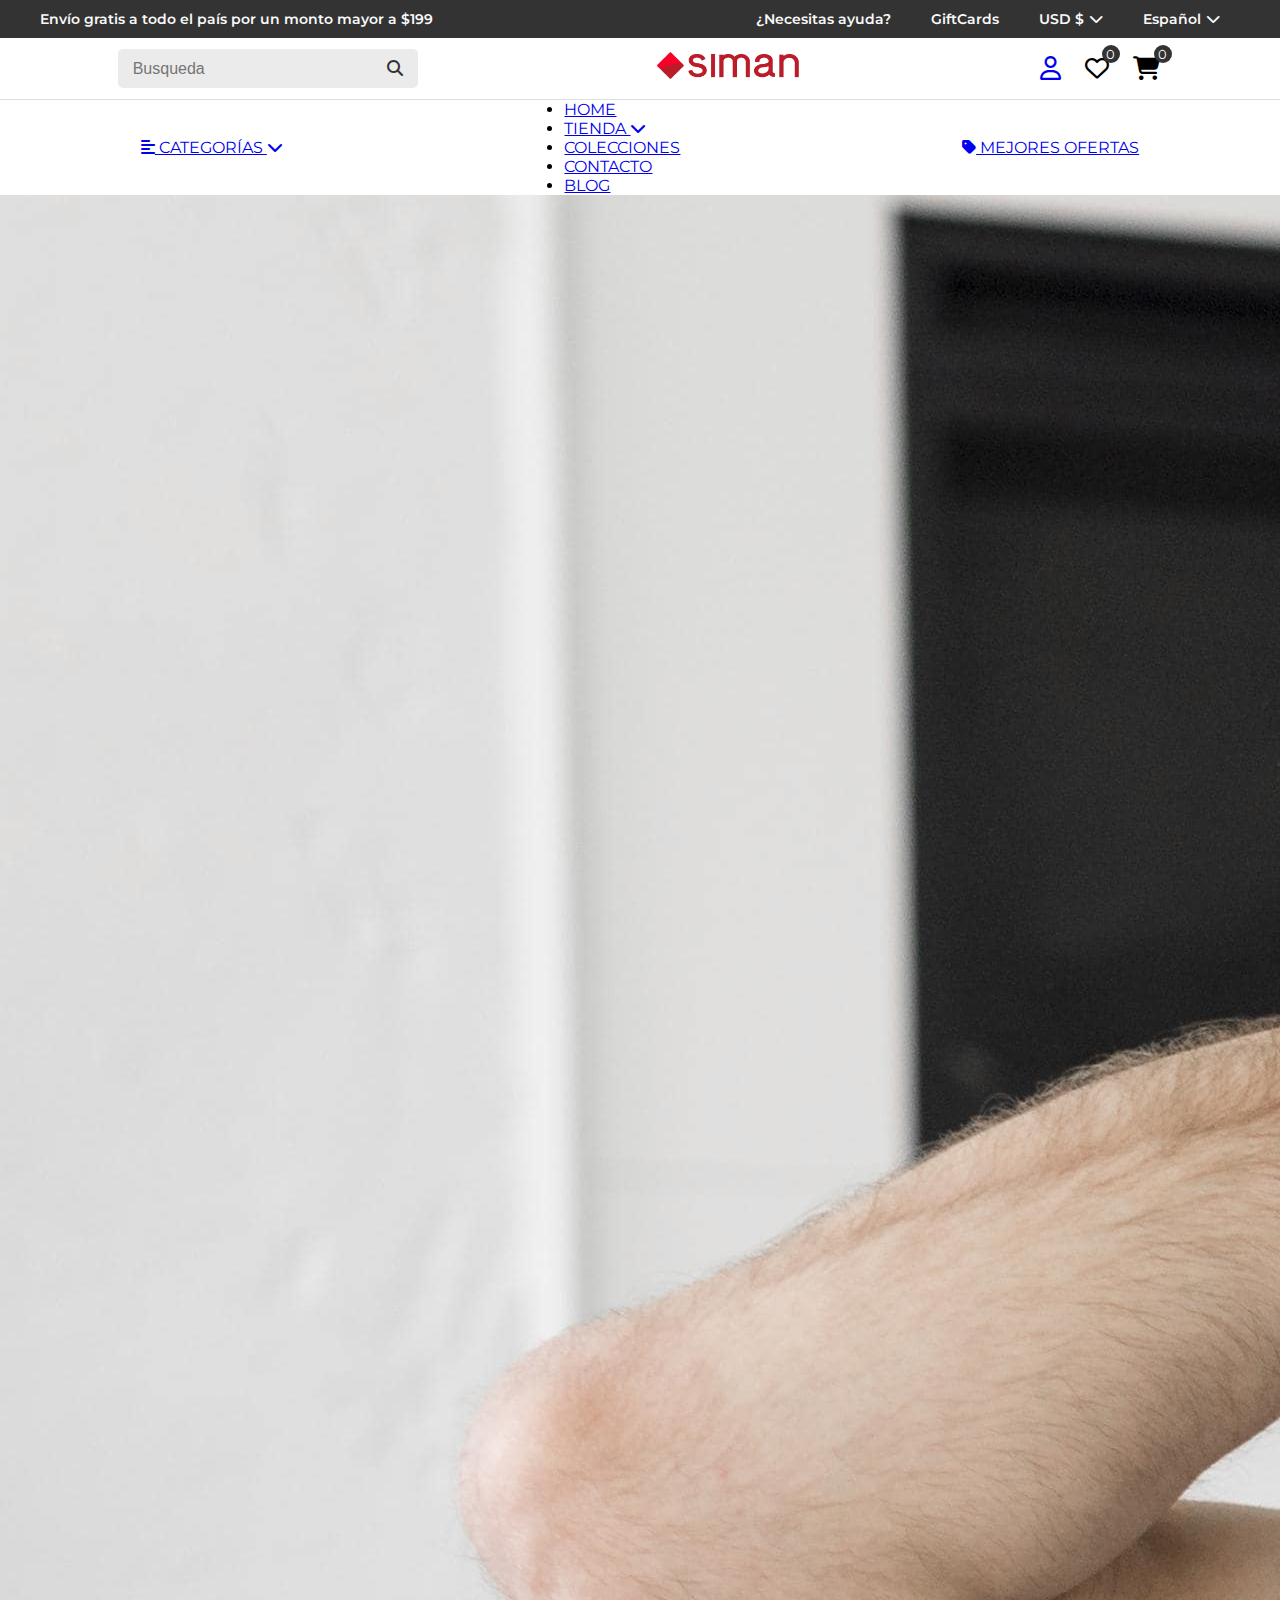
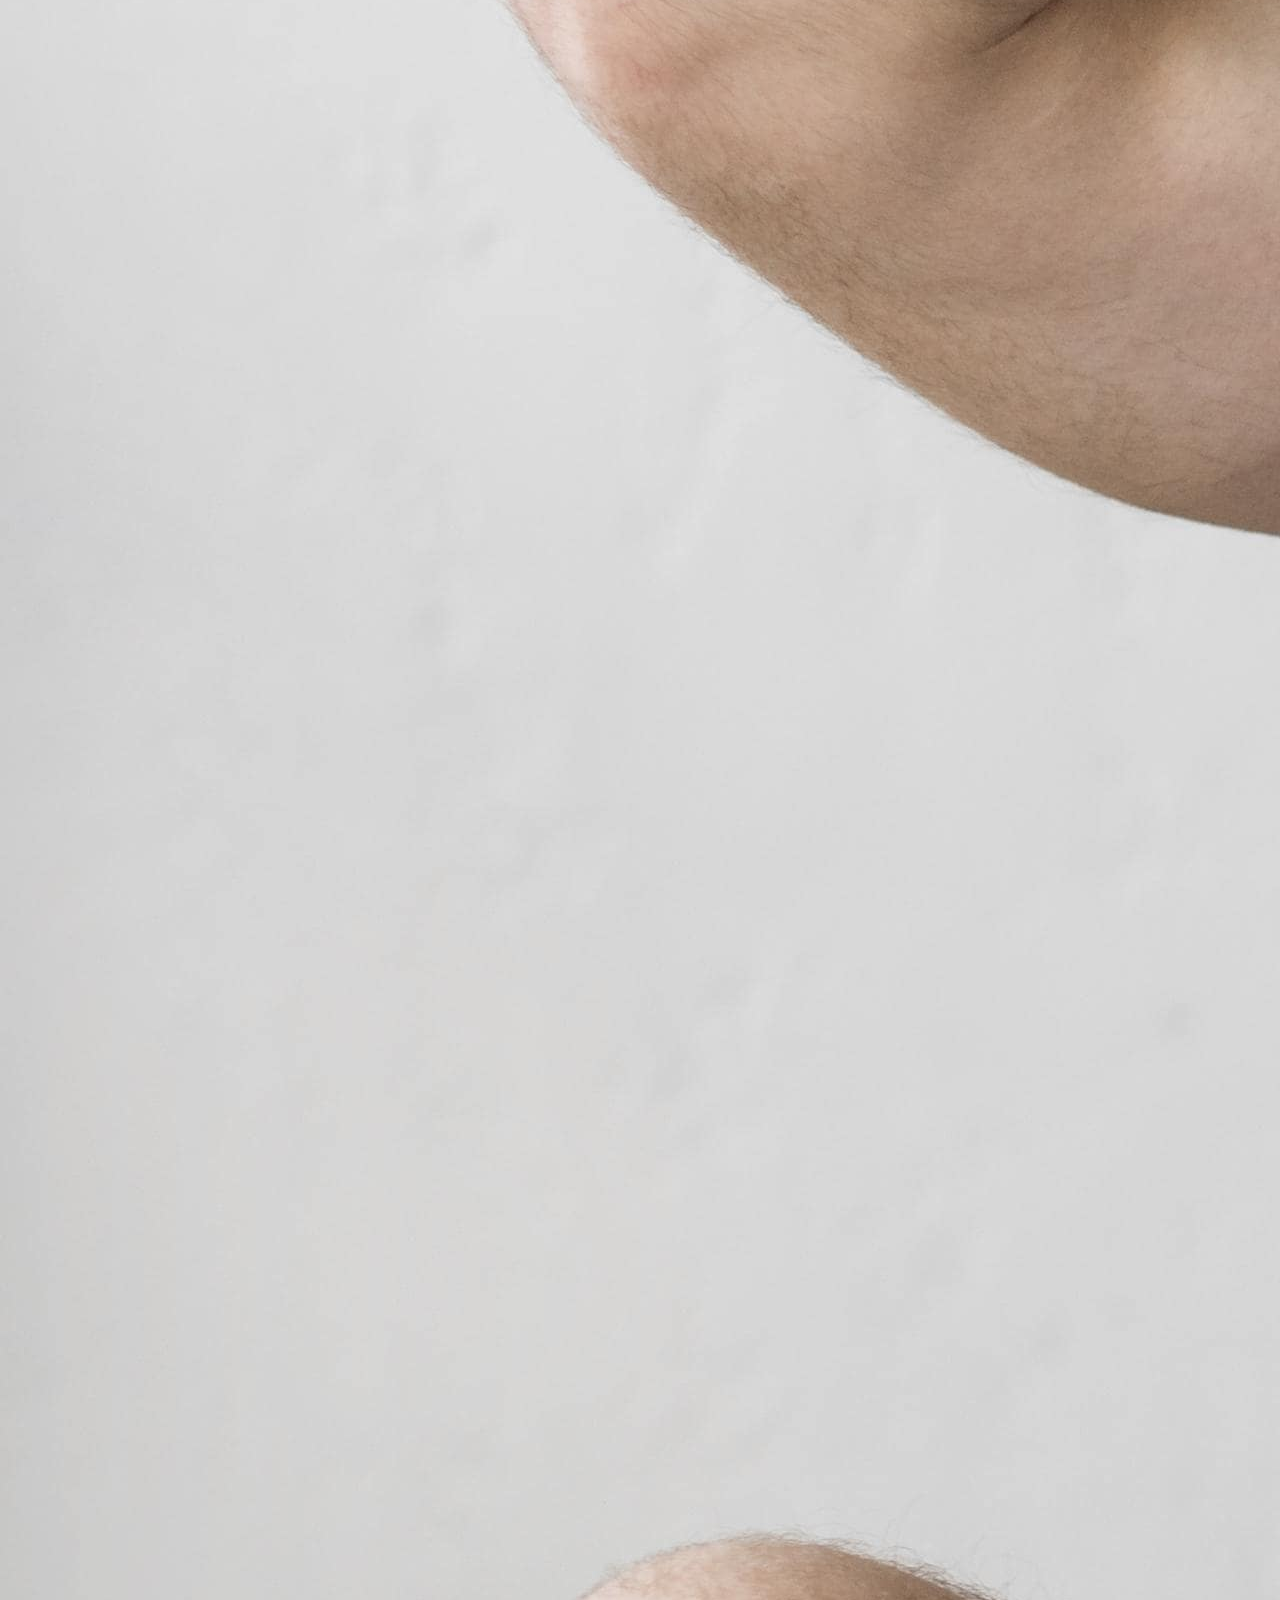
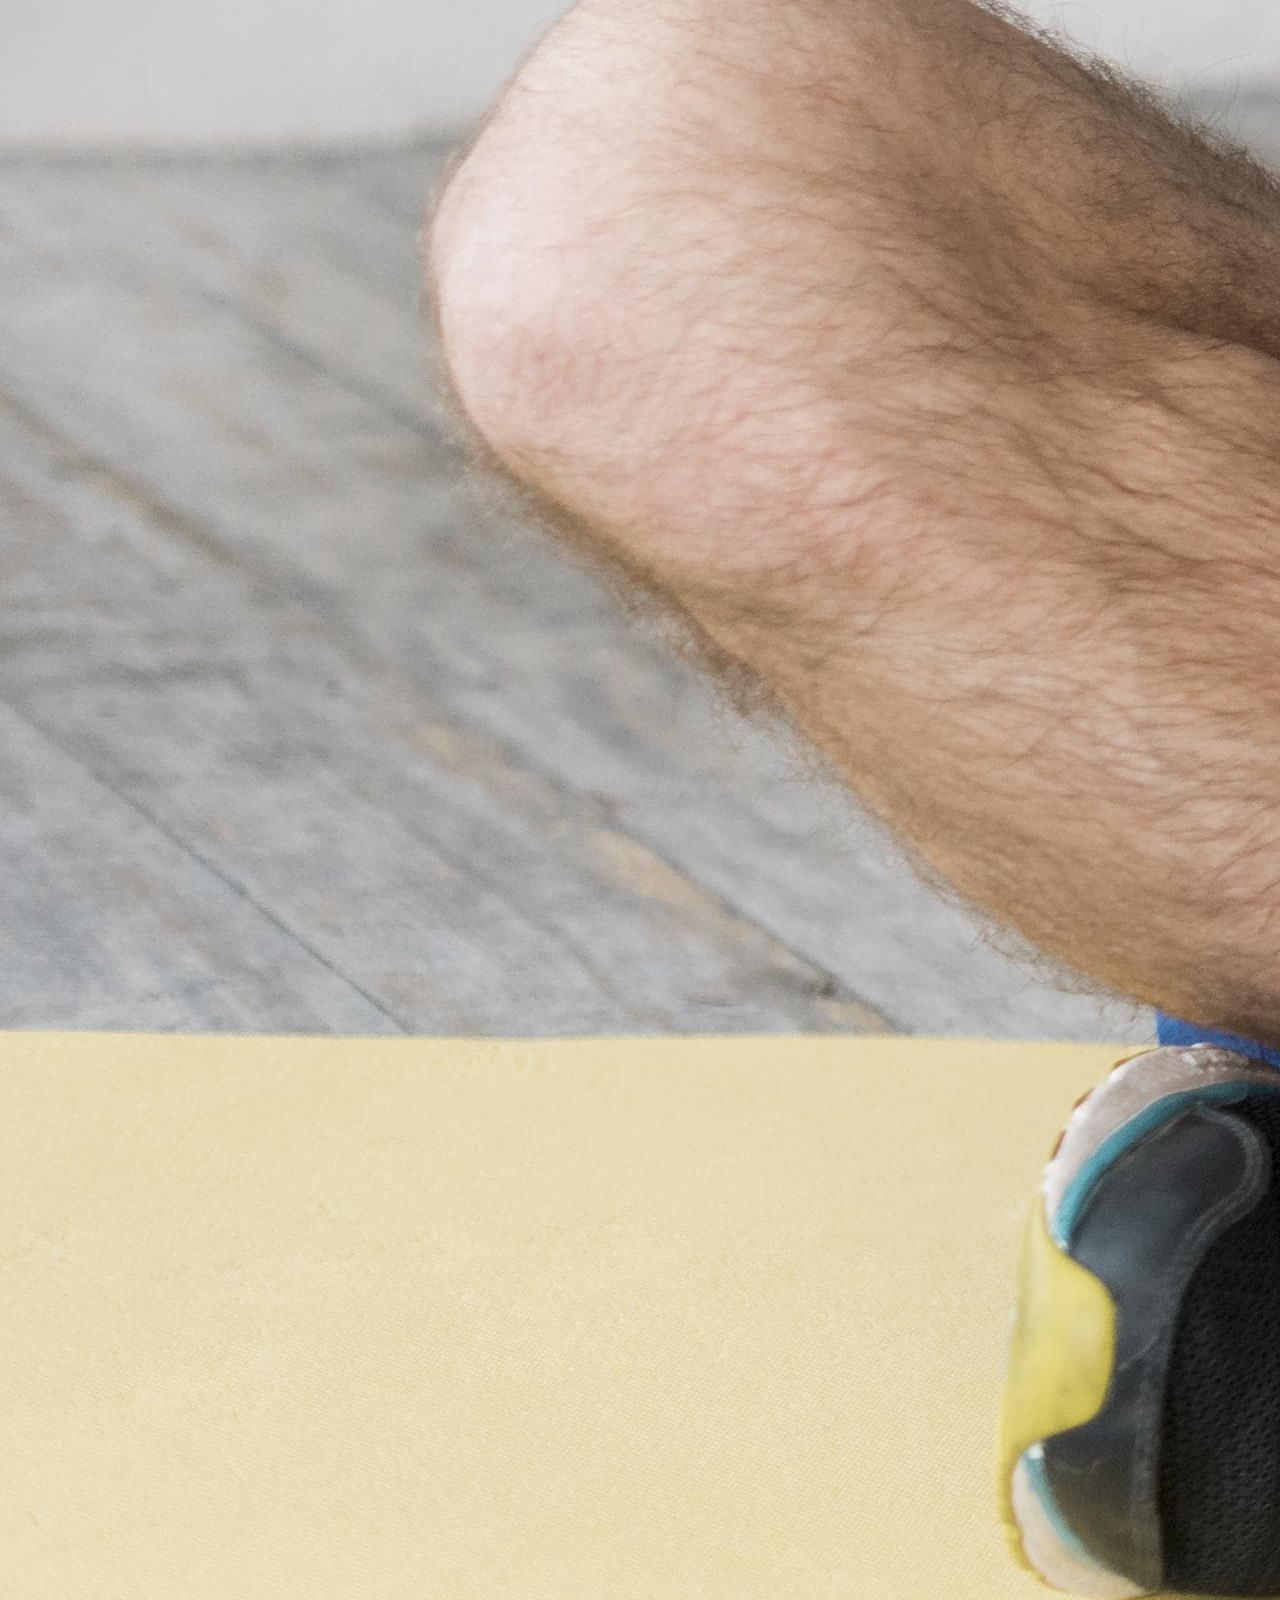
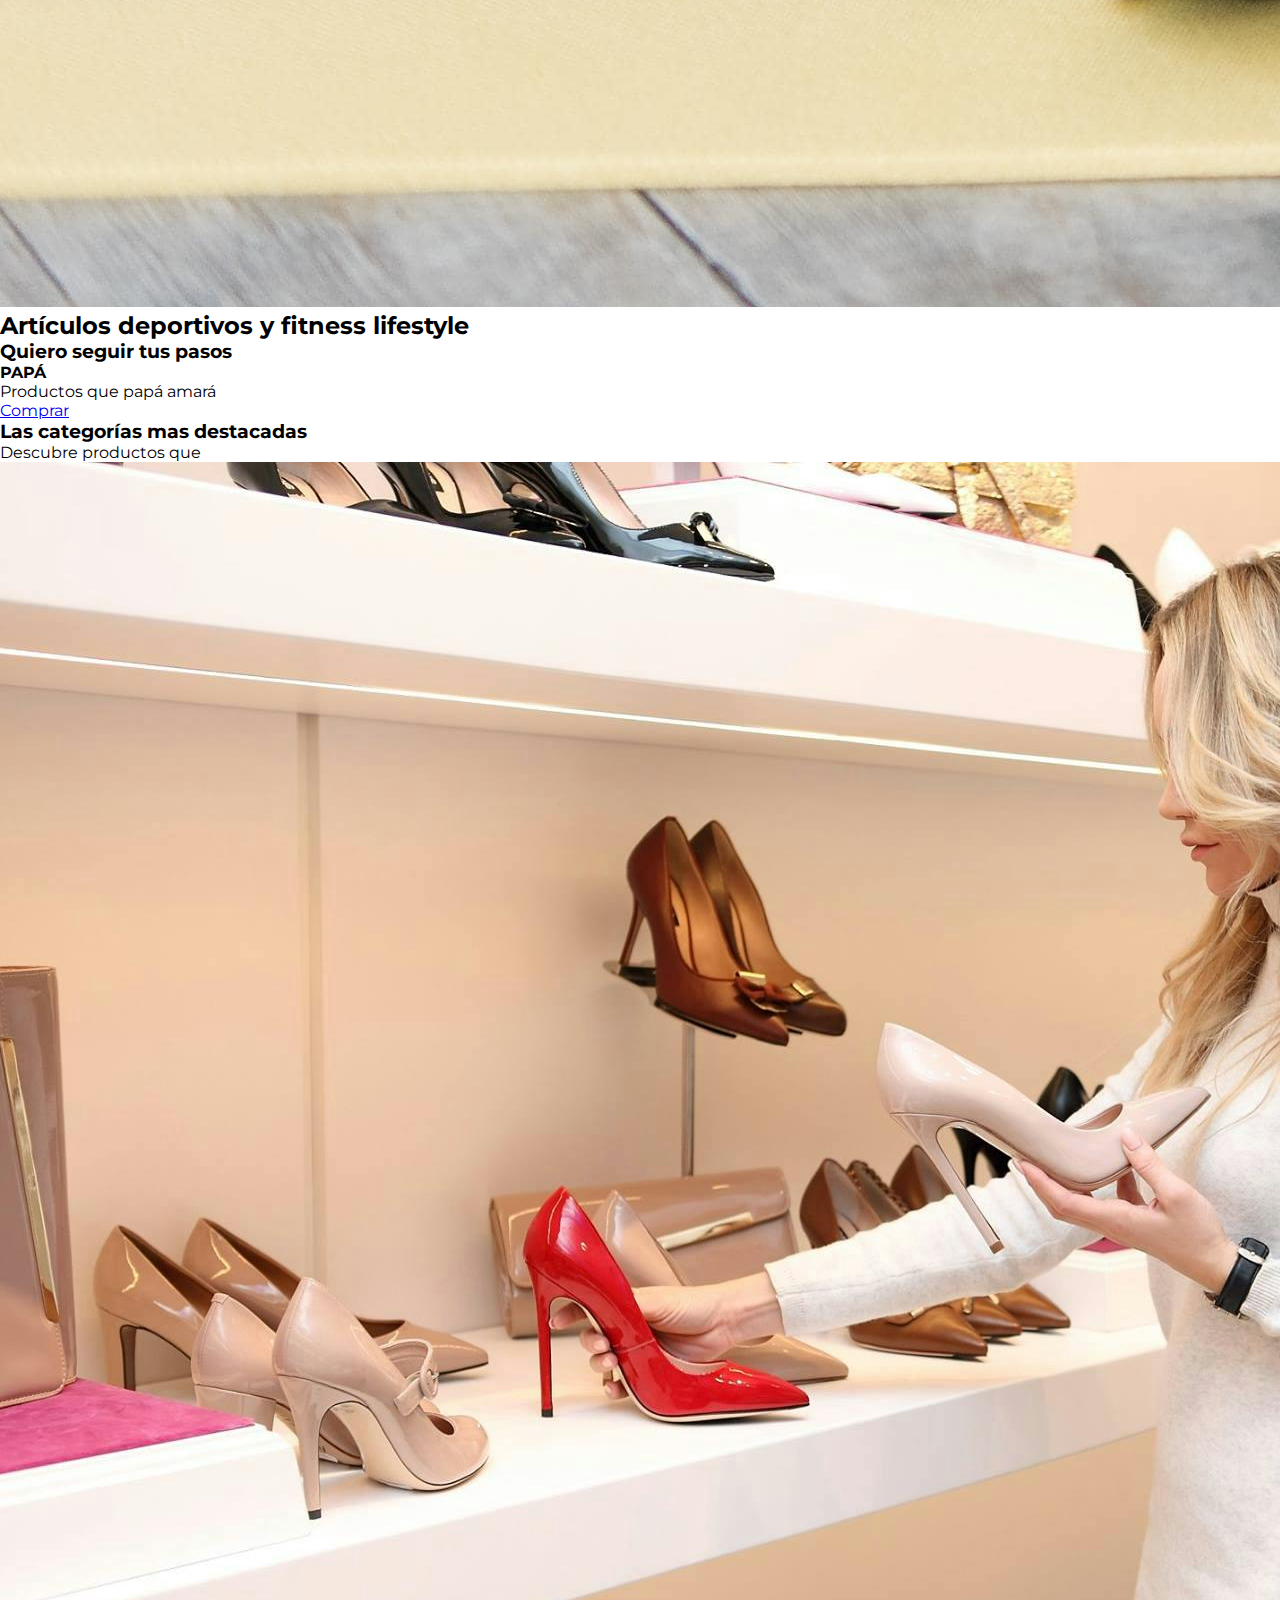
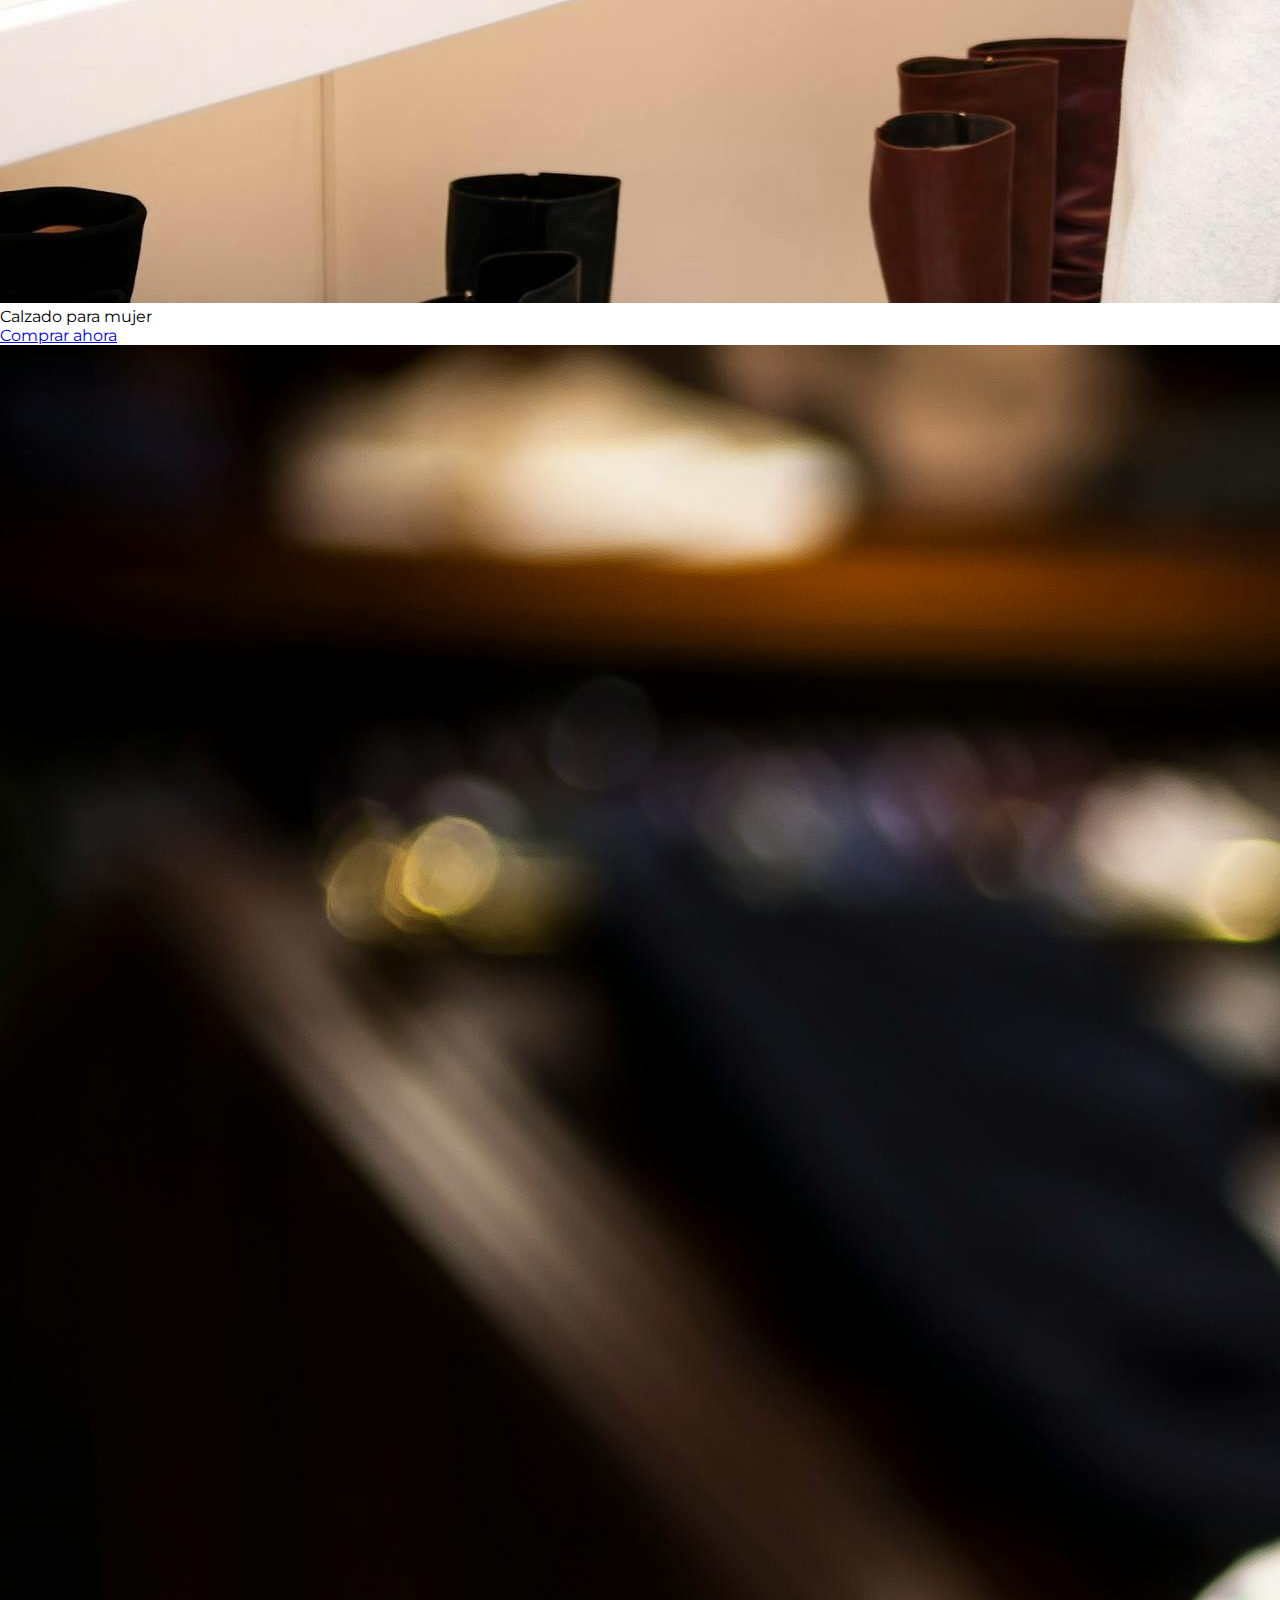
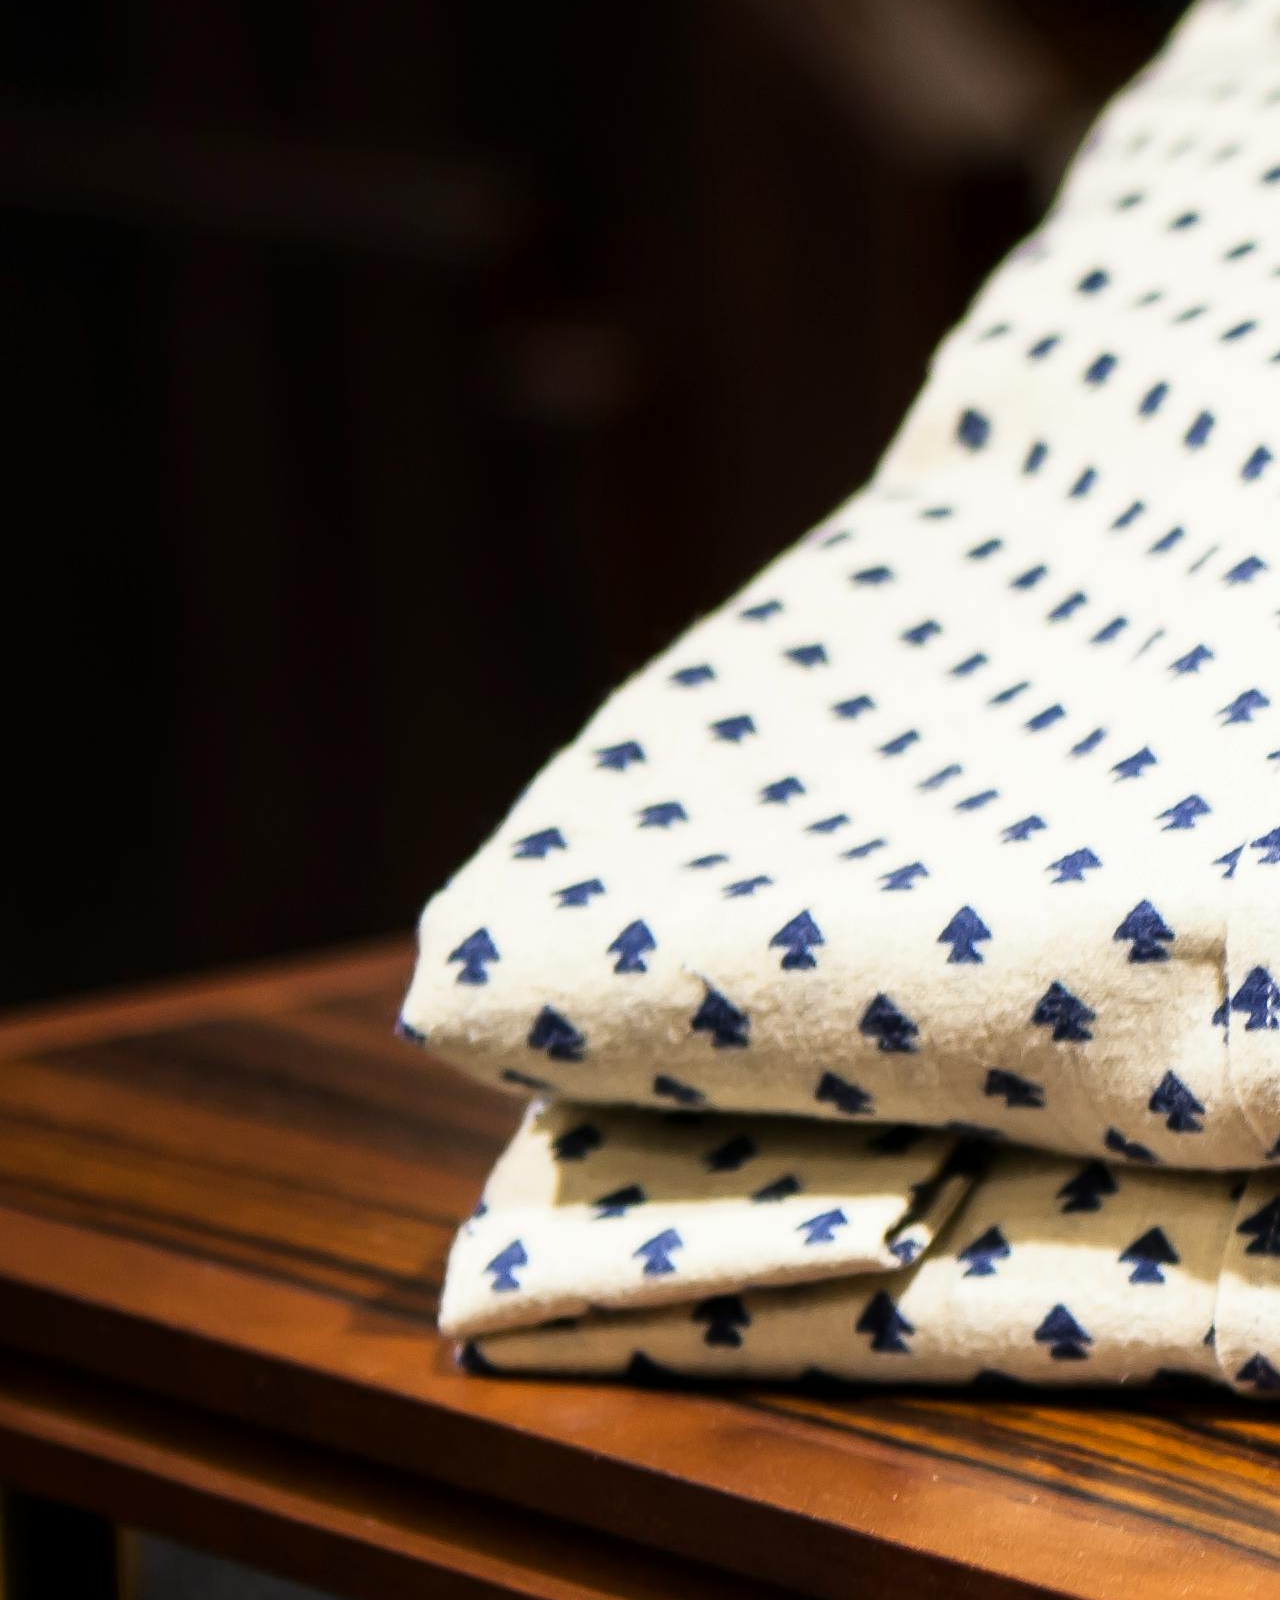
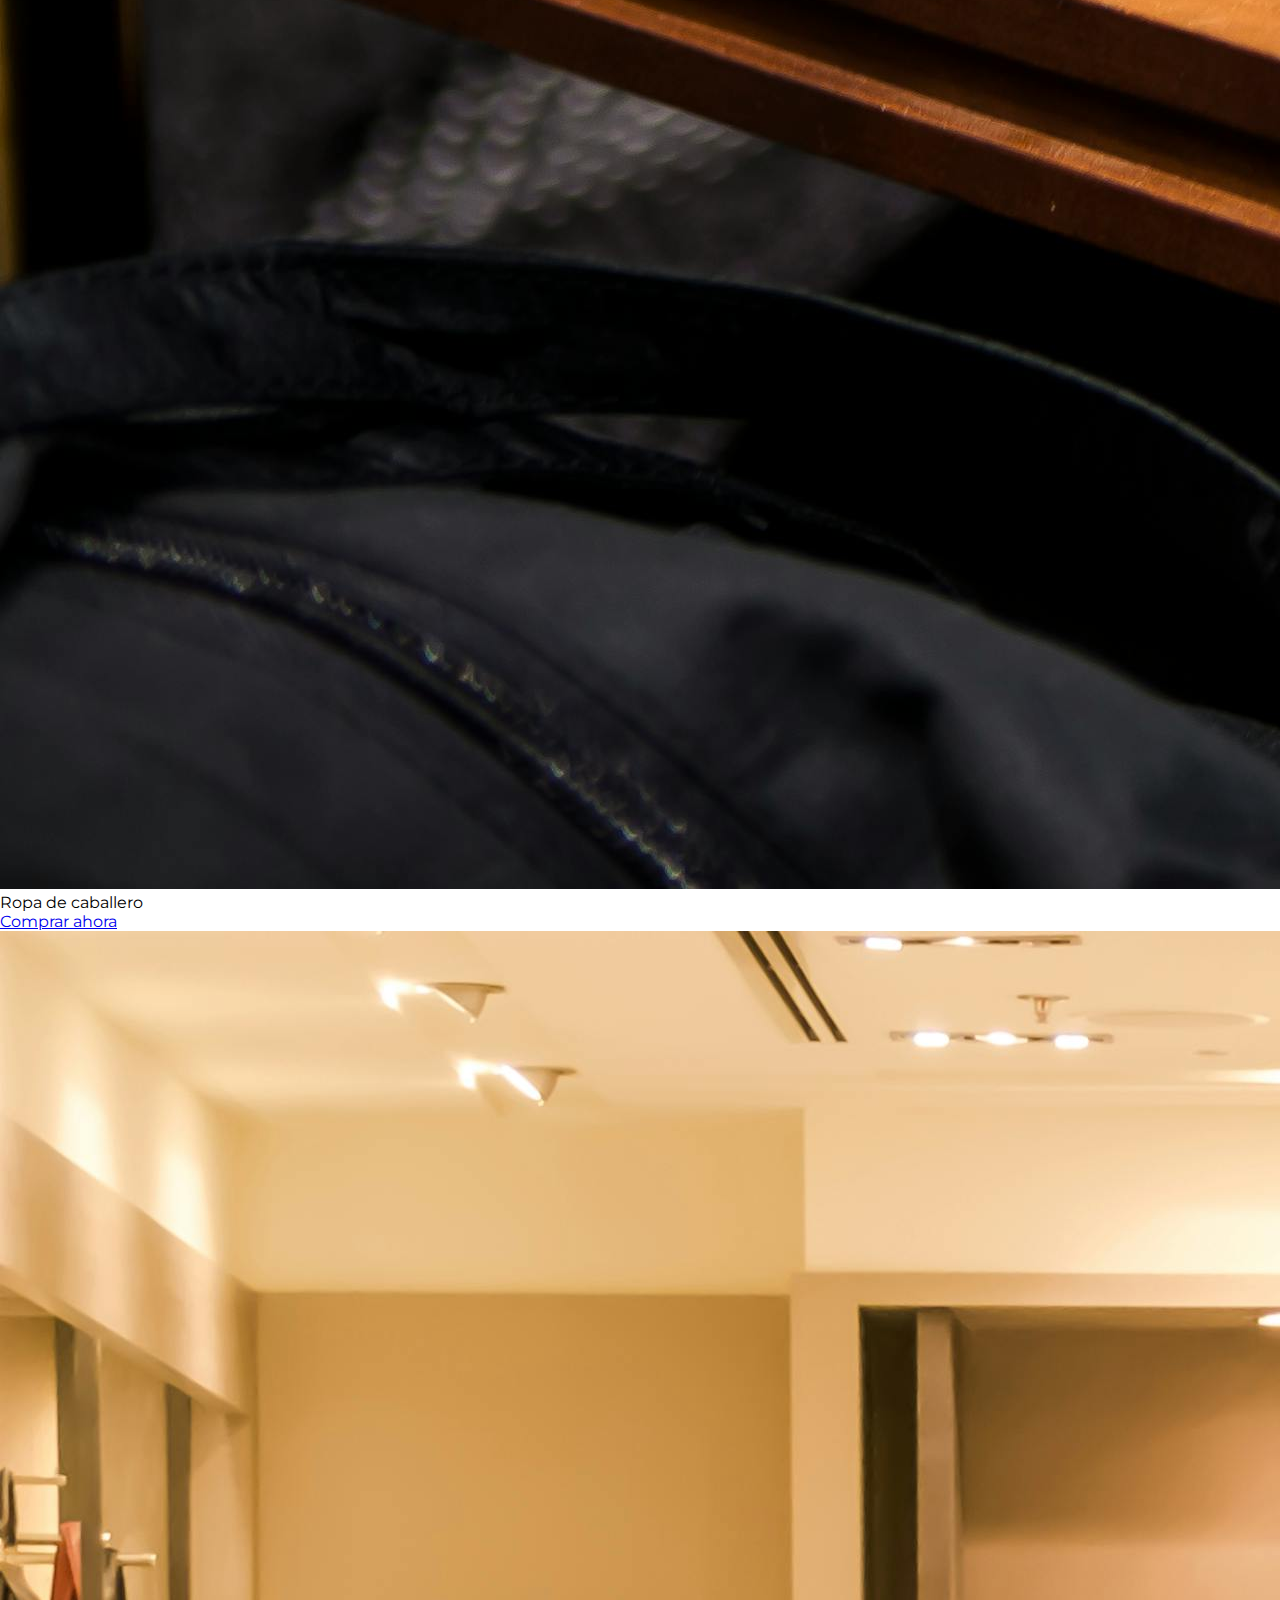
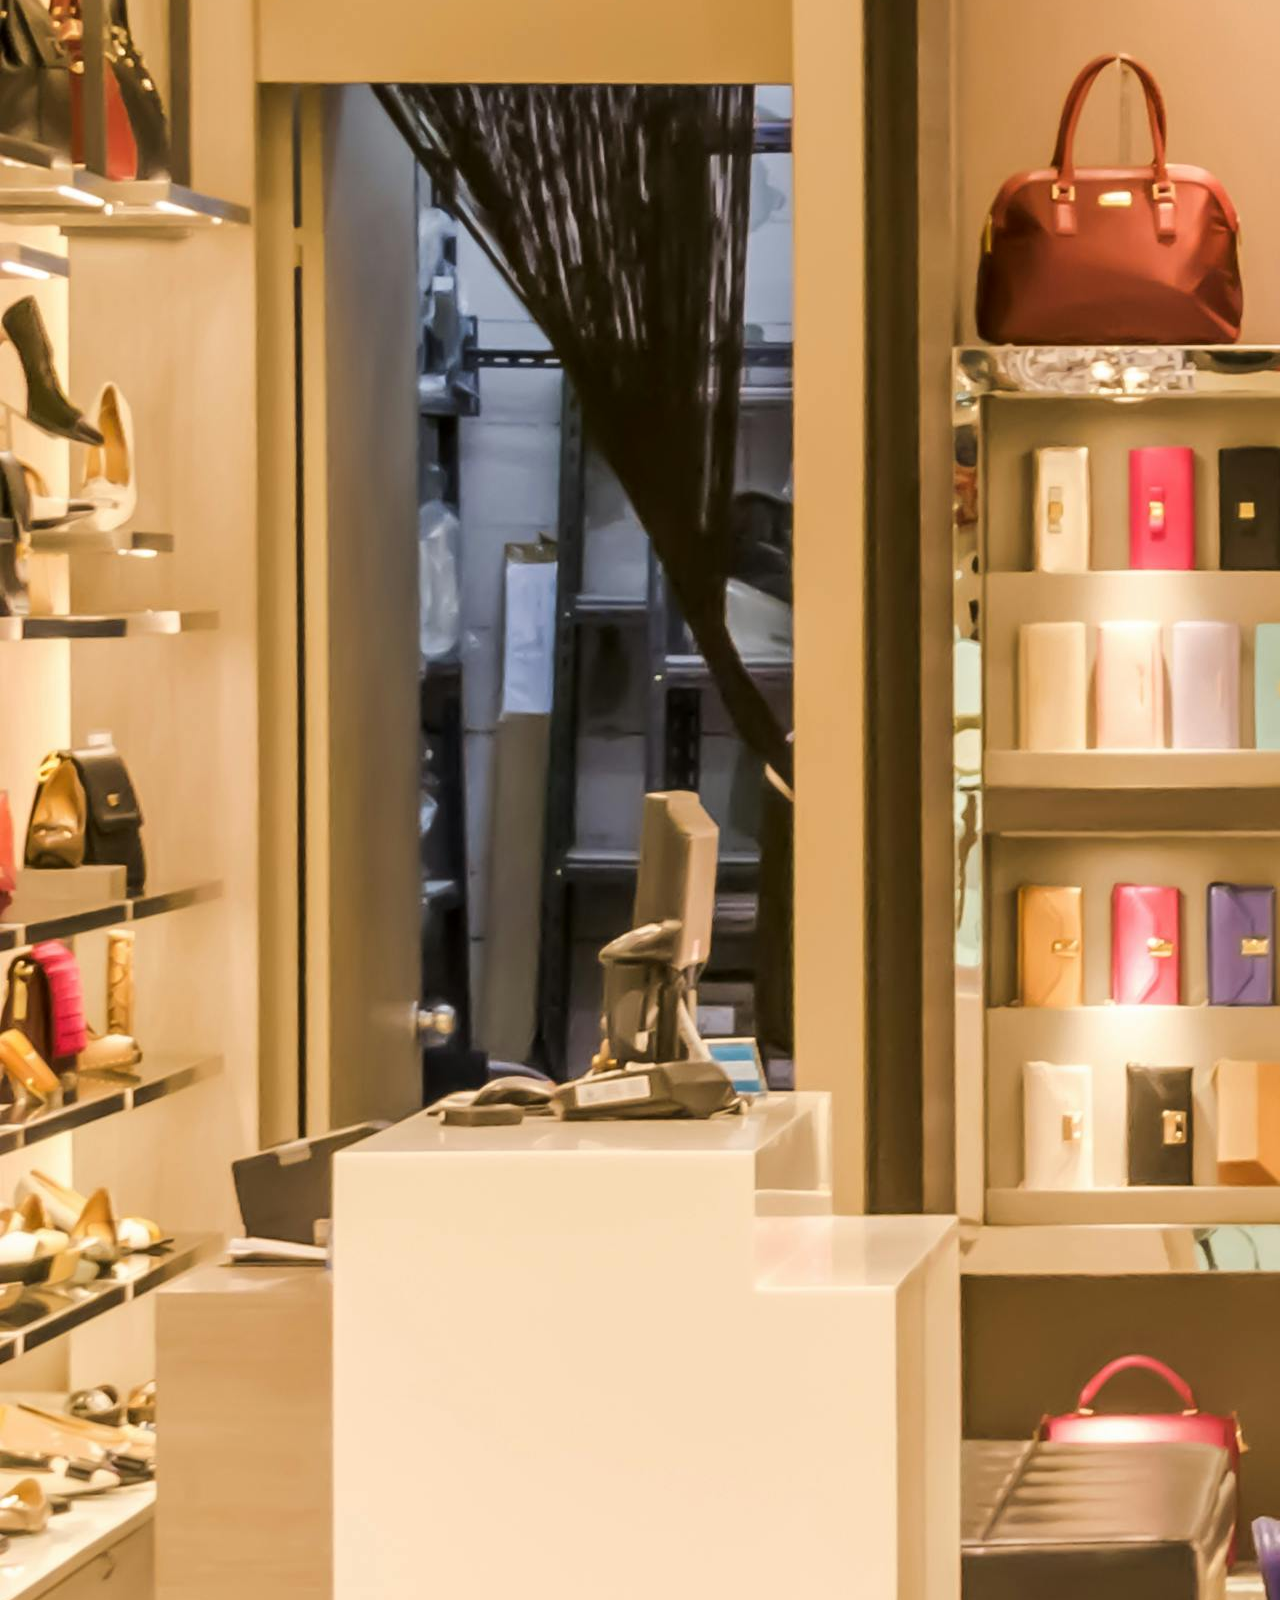
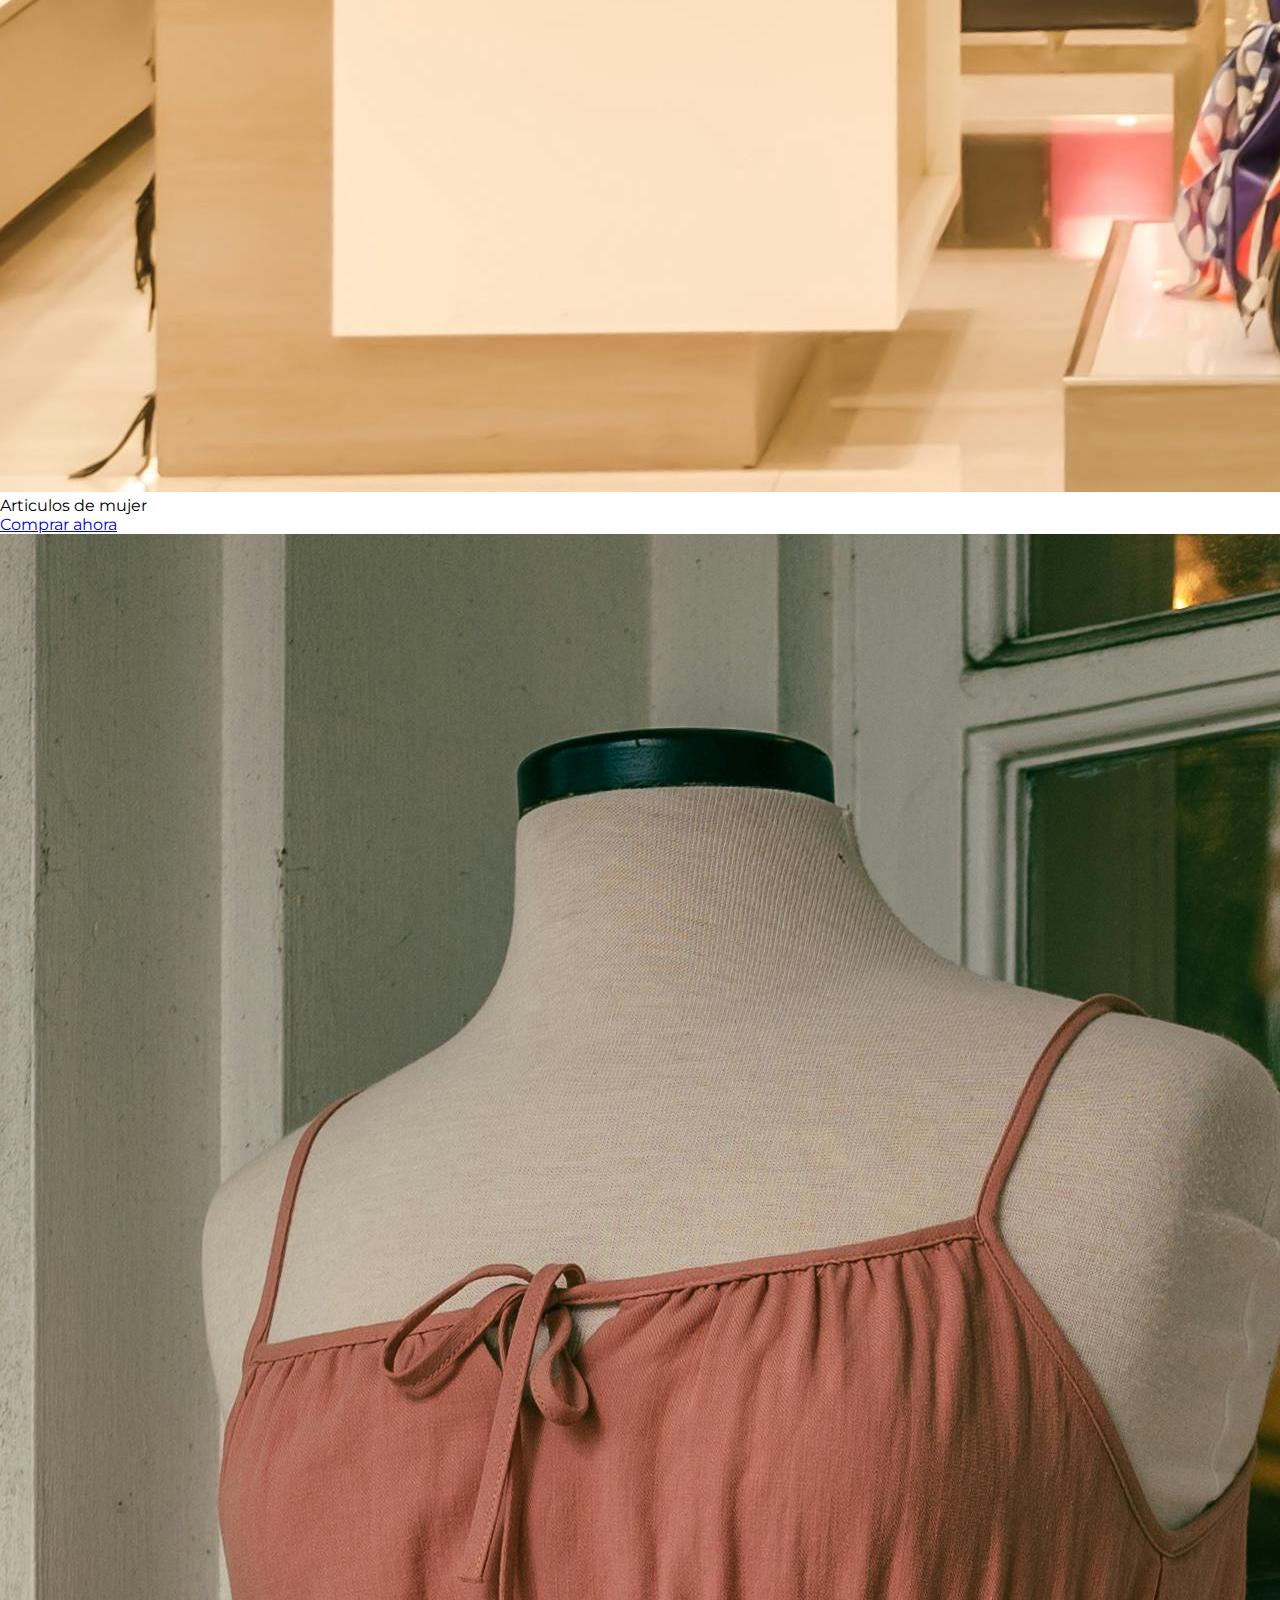
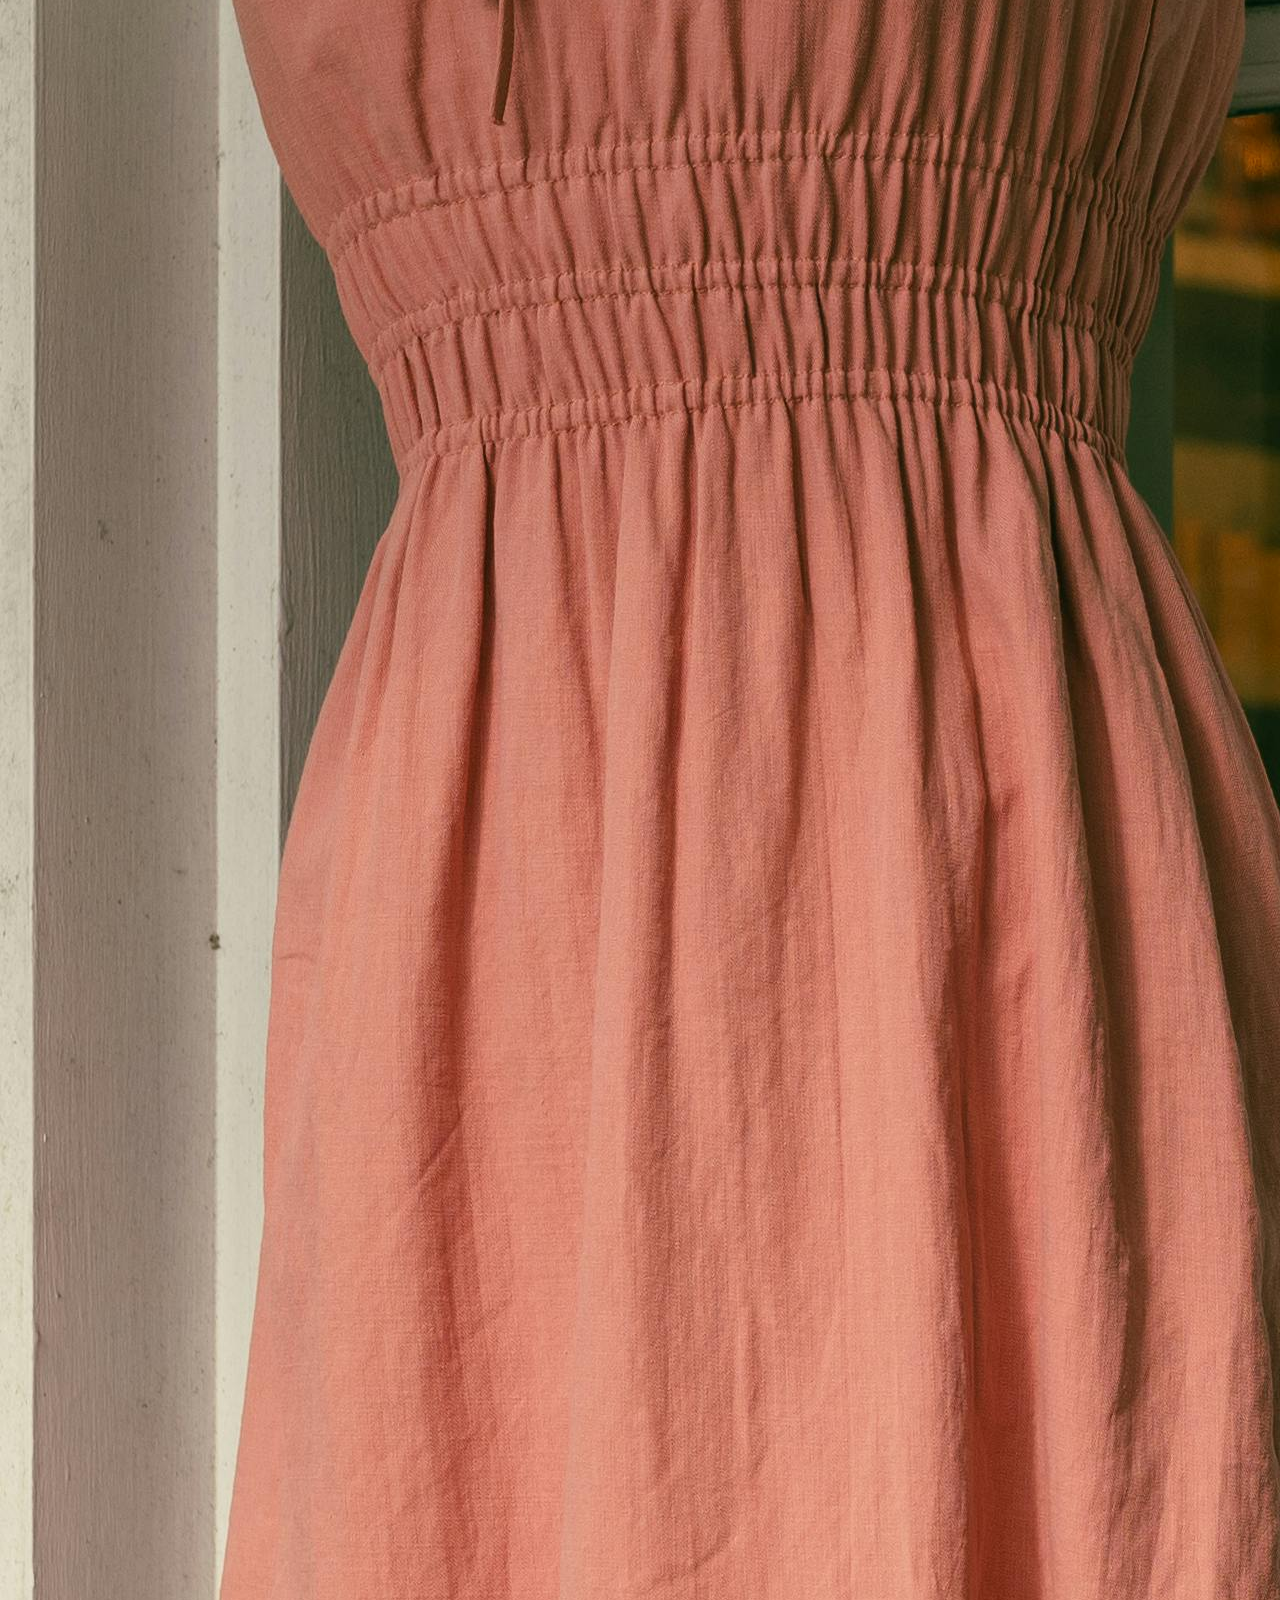
<file: index.html>
<!DOCTYPE html>
<html lang="es">
<head>
    <meta charset="UTF-8">
    <meta name="viewport" content="width=device-width, initial-scale=1.0">
    <!-- Archivo externo de css -->
    <link rel="stylesheet" href="./css/app.css">
    <!-- Iconografía -->
    <link rel="stylesheet" href="https://cdnjs.cloudflare.com/ajax/libs/font-awesome/6.7.2/css/all.min.css" integrity="sha512-Evv84Mr4kqVGRNSgIGL/F/aIDqQb7xQ2vcrdIwxfjThSH8CSR7PBEakCr51Ck+w+/U6swU2Im1vVX0SVk9ABhg==" crossorigin="anonymous" referrerpolicy="no-referrer" />
    <title>Landing page</title>
</head>
<style>
    .sale:nth-child(1){
        background: url('./assets/images/sales/sale1.jpg') no-repeat center center/cover;
    }

    .sale:nth-child(2){
        background: url('./assets/images/sales/sale2.jpg') no-repeat center center/cover;
    }

    .sale:nth-child(3){
        background: url('./assets/images/sales/sale3.jpg') no-repeat center center/cover;
    }
</style>
<body>
    <!-- Contenedor principal -->
    <div class="container">

        <!-- Encabezado de la pagina -->
        <header class="header">

            <!-- Banner principal -->
            <section class="info">
                <p>Envío gratis a todo el país por un monto mayor a $199</p>
                
                <!-- Opciones generales dentro del sitio -->
                <ul class="info-options">
                    <li>
                        <a href="#" class="info-options-item">¿Necesitas ayuda?</a>
                    </li>
                    <li>
                        <a href="#" class="info-options-item">GiftCards</a>
                    </li>
                    <li>
                        <a href="#" class="info-options-item">
                            USD $
                            <i class="fa-solid fa-chevron-down"></i>
                        </a>
                    </li>
                    <li>
                        <a href="#" class="info-options-item">
                            Español
                            <i class="fa-solid fa-chevron-down"></i>
                        </a>
                    </li>
                </ul>
            </section>

            <!-- Parte principal del emcabezado -->
            <section class="main-header">

                <!-- Seccion de busqueda -->
                <div class="search">
                    <div class="input">
                        <input type="text" placeholder="Busqueda">
                        <i class="fa-solid fa-magnifying-glass"></i>
                    </div>
                </div>

                <!-- Logo -->
                <figure>
                    <img src="./assets/images/logo-siman.png" alt="">
                </figure>

                <!-- Acciones y detalles de la cuenta -->
                <div class="account-details">

                    <!-- Account -->
                    <div class="account-details-item" title="Cuenta">
                        <a href="./views/login.html">
                            <i class="fa-regular fa-user"></i>
                        </a>
                    </div>

                    <!-- Favs -->
                    <div class="account-details-item" title="Favoritos">
                        <i class="fa-regular fa-heart"></i>
                        <span class="bubble">0</span>
                    </div>
                    
                    <!-- Shop kart -->
                    <div class="account-details-item" title="Carrito">
                        <i class="fa-solid fa-cart-shopping"></i>
                        <span class="bubble">0</span>
                    </div>

                </div>

            </section>

            <!-- Menu de navegacion -->
            <nav class="nav">

                <div>
                    <a href="#" class="nav-option">
                        <i class="fa-solid fa-align-left"></i>
                        CATEGORÍAS
                        <i class="fa-solid fa-chevron-down"></i>
                    </a>
                </div>
                
                <!-- Listado de opciones general de menu -->
                <ul>
                    <li>
                        <a href="#">HOME</a>
                    </li>
                    <li>
                        <a href="#">
                            TIENDA
                            <i class="fa-solid fa-chevron-down"></i>
                        </a>
                    </li>
                    <li>
                        <a href="#">COLECCIONES</a>
                    </li>
                    <li>
                        <a href="#">CONTACTO</a>
                    </li>
                    <li>
                        <a href="#">BLOG</a>
                    </li>
                </ul>
                
                <div>
                    <a href="#" class="nav-option">
                        <i class="fa-solid fa-tag"></i>
                        MEJORES OFERTAS
                    </a>
                </div>

            </nav>

        </header>

        <!-- Hero -->
        <section class="hero">

            <!-- Fondo -->
            <figure>
                <img src="./assets/images/main/father-sport.jpg" alt="hero_image" loading="lazy">
            </figure>

            <!-- Detalle -->
            <div class="details">
                <h2>Artículos deportivos y fitness lifestyle</h2>
                
                <section>
                    <h3>Quiero seguir tus pasos</h3>
                    <h4>PAPÁ</h4>
                </section>

                <p>Productos que papá amará</p>
                
                <a href="./views/products.html">Comprar</a>
            </div>

        </section>

        <!-- Categories -->
        <section class="categories">

            <!-- Descripción del área de las categorias -->
            <div class="categories-description">
                <h3>Las categorías mas destacadas</h3>
                <p>Descubre productos que </p>
            </div>

            <!-- Listado de categorías -->
            <div class="categories-options">

                <!-- Categoría -->
                <div class="category">
                    <figure>
                        <a href="#">
                            <img src="./assets/images/categories/category1.jpg" alt="Category_1" loading="lazy">
                        </a>
                    </figure>

                    <div class="category-detail">
                        <p>Calzado para mujer</p>
                        <a href="#">Comprar ahora</a>
                    </div>
                </div>

                <!-- Categoría -->
                <div class="category">
                    <figure>
                        <a href="#">
                            <img src="./assets/images/categories/category2.jpg" alt="Category_2" loading="lazy">
                        </a>
                    </figure>

                    <div class="category-detail">
                        <p>Ropa de caballero</p>
                        <a href="#">Comprar ahora</a>
                    </div>
                </div>

                <!-- Categoría -->
                <div class="category">
                    <figure>
                        <a href="#">
                            <img src="./assets/images/categories/category3.jpg" alt="Category_3" loading="lazy">
                        </a>
                    </figure>

                    <div class="category-detail">
                        <p>Articulos de mujer</p>
                        <a href="#">Comprar ahora</a>
                    </div>
                </div>

                <!-- Categoría -->
                <div class="category">
                    <figure>
                        <a href="#">
                            <img src="./assets/images/categories/category5.jpg" alt="Category_4" loading="lazy">
                        </a>
                    </figure>

                    <div class="category-detail">
                        <p>Nuevas colecciones</p>
                        <a href="#">Comprar ahora</a>
                    </div>
                </div>
            </div>

            <!-- Linea de medio -->
            <hr>
        </section>

        <!-- Sales -->
        <section class="sales">
            
            <!-- sale -->
            <div class="sale">

                <!-- Descripcion de la oferta -->
                <div class="sale-detail">
                    <p>COLECCIONES 2025</p>
                    <h3>Texto de ejemplo en el que se muestra el detalle</h3>
                    <a href="#">
                        Comprar ahora
                    </a>
                </div>
                <span></span>
            </div>
            
            <!-- sale -->
            <div class="sale">

                <!-- Descripcion de la oferta -->
                <div class="sale-detail">
                    <p>ÚLTIMO EN TECNOLOGÍA</p>
                    <h3>Este es otro texto de ejemplo para ver el detalle</h3>
                    <a href="#">
                        Comprar ahora
                    </a>
                </div>
                <span></span>
            </div>
            
            <!-- sale -->
            <div class="sale">
                
                <!-- Descripcion de la oferta -->
                <div class="sale-detail">
                    <p>ZAPATOS DE COLECCIÓN</p>
                    <h3>Aquí ya no se que poner alv</h3>
                    <a href="#">
                        Comprar ahora
                    </a>
                </div>
                <span></span>
            </div>
        </section>

        <!-- Subscribe section -->
        <section class="subscribe">
            <h2>Suscribete a nuestro boletín de noticias y avisos</h2>
            <p>Suscríbete a nuestro último boletín para recibir noticias sobre descuentos especiales y próximas ventas.</p>
            <form method="" action="" class="input-subscribe">
                <input type="text" placeholder="ejemplo@gmail.com" minlength="3" maxlength="255">
                <button>SUBSCRIBETE</button>
            </form>
        </section>

        <!-- Footer page -->
        <footer class="footer">

            <!-- Links and general info about this enterprise -->
            <div class="about-enterprise">

                <!-- Iniformación general -->
                <div class="col">
                    <h3>Sobre nuestra tienda</h3>
                    <p>
                        Ven a nuestra tienda, donde nos enorgullecemos de ofrecer productos excepcionales y un servicio al cliente incomparable. Nuestra tienda es un paraíso para quienes aprecian la calidad, el estilo y la innovación.
                    </p>
                    <section>
                        <figure>
                            <a href="">
                                <img src="./assets/images/footer/app_store.png" alt="">
                            </a>
                        </figure>

                        <figure>
                            <a href="">
                                <img src="./assets/images/footer/play_store.png" alt="">
                            </a>
                        </figure>
                    </section>
                </div>
                
                <!-- Quick links -->
                <div class="col">
                    <h3>Enlaces rápidos</h3>
                    <ul>
                        <li>
                            <a href="#">Busqueda</a>
                        </li>
                        <li>
                            <a href="#">Sobre nosotros</a>
                        </li>
                        <li>
                            <a href="#">Información de envío</a>
                        </li>
                        <li>
                            <a href="#">FAQs</a>
                        </li>
                        <li>
                            <a href="#">Compra</a>
                        </li>
                    </ul>
                </div>
                
                <!-- Information -->
                <div class="col">
                    <h3>Información</h3>
                    <ul>
                        <li>
                            <a href="#">Politicas de compra</a>
                        </li>
                        <li>
                            <a href="#">Envíos</a>
                        </li>
                        <li>
                            <a href="#">Politicas de vendedores</a>
                        </li>
                        <li>
                            <a href="#">Terminos y condiciones</a>
                        </li>
                        <li>
                            <a href="#">Politicas y privacidad</a>
                        </li>
                    </ul>
                </div>
                
                <!-- Need help -->
                <div class="col">
                    <h3>¿Necesitas ayuda?</h3>
                    <ul>
                        <li>
                            <a href="#">Buscar</a>
                        </li>
                        <li>
                            <a href="#">Sobre nosotros</a>
                        </li>
                        <li>
                            <a href="#">Politicas de vendedores</a>
                        </li>
                        <li>
                            <a href="#">FAQs</a>
                        </li>
                        <li>
                            <a href="#">Información de envíos</a>
                        </li>
                    </ul>
                </div>
                
                <!-- Contact Us -->
                <div class="col">
                    <h3>Contactanos</h3>
                    <ul>
                        <li>
                            <a href="#">
                                <i class="fa-solid fa-location-dot"></i>
                                Almacenes SIMAN
                                El Salvador, San Salvador
                            </a>
                        </li>
                        <li>
                            <a href="#">
                                <i class="fa-solid fa-envelope"></i>
                                almacenessiman@siman.com
                            </a>
                        </li>
                        <li>
                            <a href="#">
                                <i class="fa-solid fa-user"></i>
                                +503 2415-958
                            </a>
                        </li>
                    </ul>
                </div>
            </div>

            <!-- Social media links -->
            <div class="social-media">

                <!-- Links -->
                <div class="social">

                    <!-- Link -->
                    <a class="link" href="#" title="Facebook">
                        <i class="fa-brands fa-facebook"></i>
                    </a>

                    <!-- Link -->
                    <a class="link" href="#" title="Instagram">
                        <i class="fa-brands fa-instagram"></i>
                    </a>

                    <!-- Link -->
                    <a class="link" href="#" title="Twitter">
                        <i class="fa-brands fa-x-twitter"></i>
                    </a>
                </div>
                
                <!-- Footer info -->
                <div class="info">2025, Almacenes SIMAN, Desarrollado por Iván Mendoza</div>

                <!-- Payments methods -->
                <div class="payment">
                    <i class="fa-brands fa-cc-visa"></i>
                    <i class="fa-brands fa-cc-mastercard"></i>
                    <i class="fa-brands fa-cc-paypal"></i>
                </div>
            </div>
        </footer>
    </div>

    <script src="./js/app.js"></script>
</body>
</html>
</file>
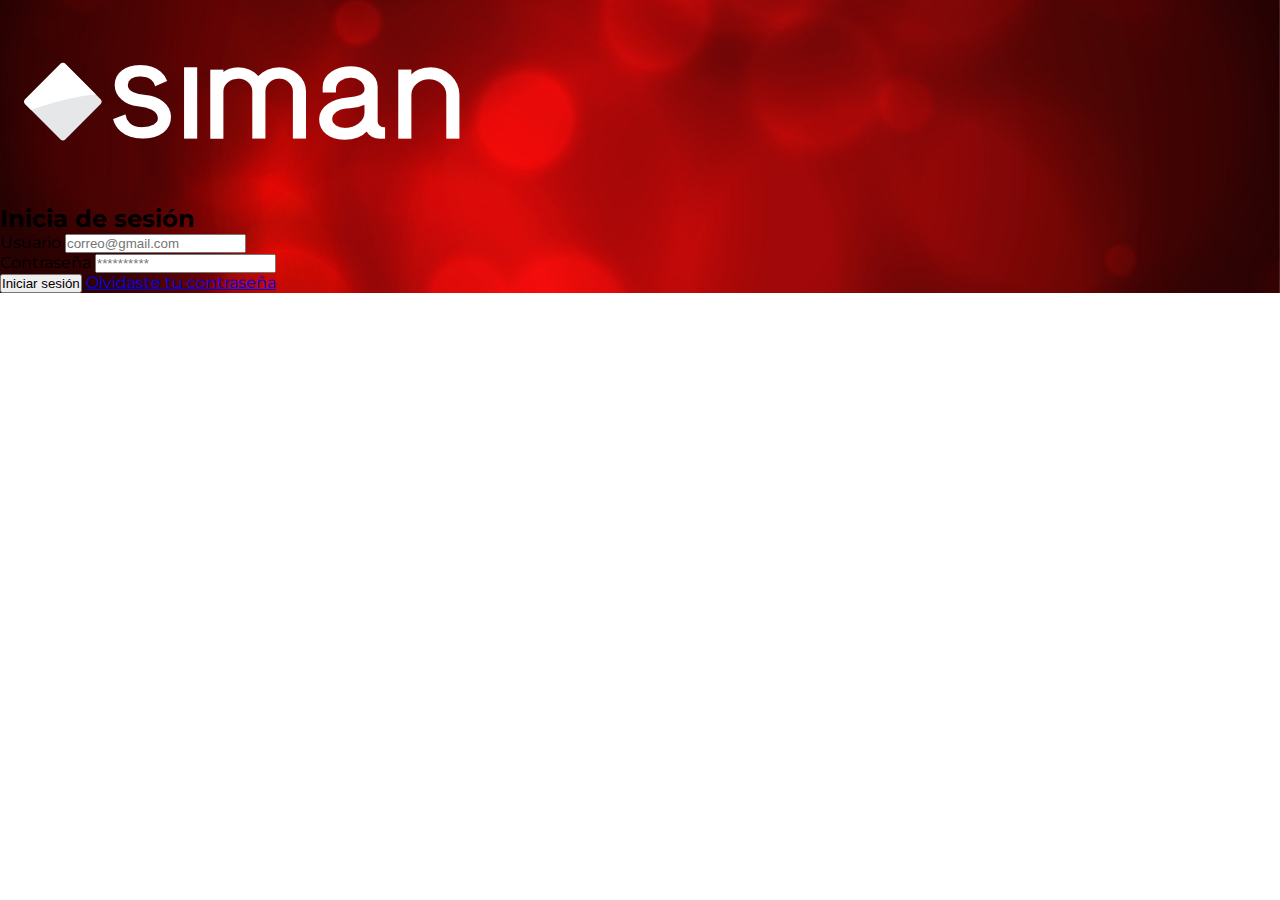
<file: views/login.html>
<!DOCTYPE html>
<html lang="es">
<head>
    <meta charset="UTF-8">
    <meta name="viewport" content="width=device-width, initial-scale=1.0">
    
        <!-- Archivo externo de css -->
    <link rel="stylesheet" href="../css/app.css">
    <!-- Iconografía -->
    <link rel="stylesheet" href="https://cdnjs.cloudflare.com/ajax/libs/font-awesome/6.7.2/css/all.min.css" integrity="sha512-Evv84Mr4kqVGRNSgIGL/F/aIDqQb7xQ2vcrdIwxfjThSH8CSR7PBEakCr51Ck+w+/U6swU2Im1vVX0SVk9ABhg==" crossorigin="anonymous" referrerpolicy="no-referrer" />
    <title>Login</title>
</head>
<style>
    .login{
        background: url("../assets/images/login/bg-login.jpeg") no-repeat center center/cover;
    }
</style>
<body>
    <div class="container">
        <div class="login">

            <!-- Logo -->
            <figure>
                <img src="../assets/images/logo-siman-blanco.png" alt="">
            </figure>
            
            <!-- Login form -->
            <form action="#" class="form">
                <h2>Inicia de sesión</h2>

                <!-- Usuario -->
                <div class="field">
                    <label>Usuario</label>
                    <input type="text" placeholder="correo@gmail.com" minlength="3" maxlength="50">
                </div>

                <!-- Contraseña -->
                <div class="field">
                    <label>Contraseña</label>
                    <input type="password" placeholder="**********" minlength="3" maxlength="50">
                </div>

                <div class="actions">
                    <button>Iniciar sesión</button>
                    <a href="#">Olvidaste tu contraseña</a>
                </div>
            </form>
        </div>
    </div>
</body>
</html>
</file>
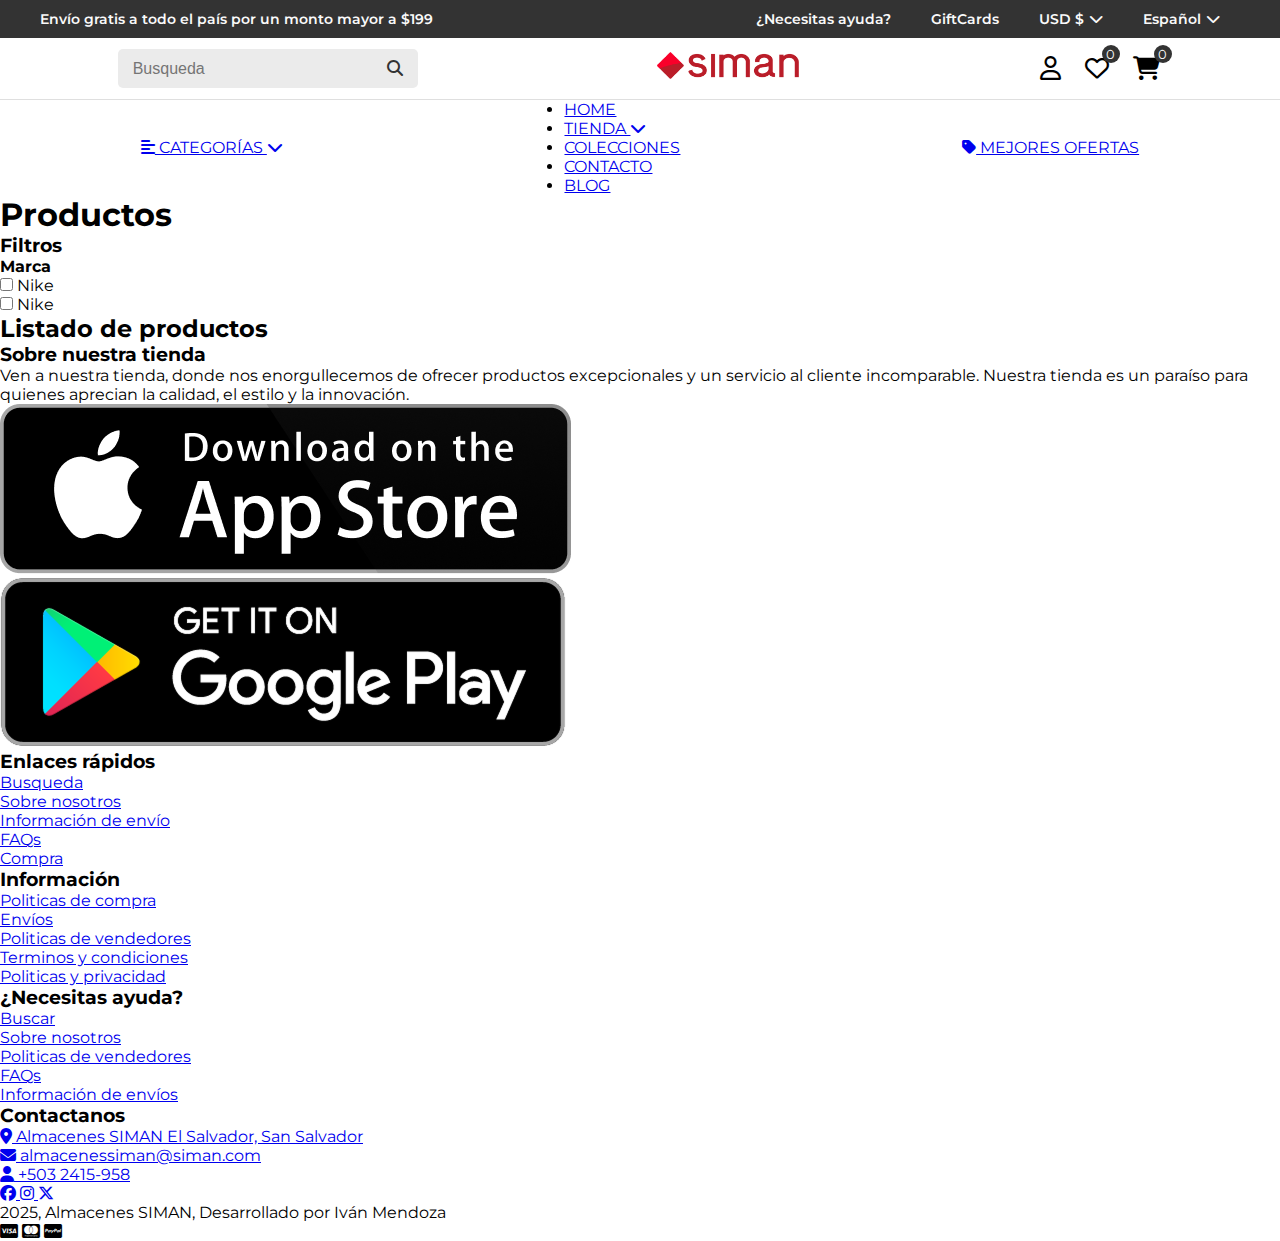
<file: views/products.html>
<!DOCTYPE html>
<html lang="en">
<head>
    <meta charset="UTF-8">
    <meta name="viewport" content="width=device-width, initial-scale=1.0">
        <!-- Archivo externo de css -->
    <link rel="stylesheet" href="../css/app.css">
    <!-- Iconografía -->
    <link rel="stylesheet" href="https://cdnjs.cloudflare.com/ajax/libs/font-awesome/6.7.2/css/all.min.css" integrity="sha512-Evv84Mr4kqVGRNSgIGL/F/aIDqQb7xQ2vcrdIwxfjThSH8CSR7PBEakCr51Ck+w+/U6swU2Im1vVX0SVk9ABhg==" crossorigin="anonymous" referrerpolicy="no-referrer" />
    <title>Products</title>
</head>
<body>

    <!-- Contenedor principal -->
    <div class="container">
        
        <!-- Encabezado de la pagina -->
        <header class="header">

            <!-- Banner principal -->
            <section class="info">
                <p>Envío gratis a todo el país por un monto mayor a $199</p>
                
                <!-- Opciones generales dentro del sitio -->
                <ul class="info-options">
                    <li>
                        <a href="#" class="info-options-item">¿Necesitas ayuda?</a>
                    </li>
                    <li>
                        <a href="#" class="info-options-item">GiftCards</a>
                    </li>
                    <li>
                        <a href="#" class="info-options-item">
                            USD $
                            <i class="fa-solid fa-chevron-down"></i>
                        </a>
                    </li>
                    <li>
                        <a href="#" class="info-options-item">
                            Español
                            <i class="fa-solid fa-chevron-down"></i>
                        </a>
                    </li>
                </ul>
            </section>

            <!-- Parte principal del emcabezado -->
            <section class="main-header">

                <!-- Seccion de busqueda -->
                <div class="search">
                    <div class="input">
                        <input type="text" placeholder="Busqueda">
                        <i class="fa-solid fa-magnifying-glass"></i>
                    </div>
                </div>

                <!-- Logo -->
                <figure>
                    <a href="../index.html">
                        <img src="../assets/images/logo-siman.png" alt="">
                    </a>
                </figure>

                <!-- Acciones y detalles de la cuenta -->
                <div class="account-details">

                    <!-- Account -->
                    <div class="account-details-item" title="Cuenta">
                        <i class="fa-regular fa-user"></i>
                    </div>

                    <!-- Favs -->
                    <div class="account-details-item" title="Favoritos">
                        <i class="fa-regular fa-heart"></i>
                        <span class="bubble">0</span>
                    </div>
                    
                    <!-- Shop kart -->
                    <div class="account-details-item" title="Carrito">
                        <i class="fa-solid fa-cart-shopping"></i>
                        <span class="bubble">0</span>
                    </div>

                </div>

            </section>

            <!-- Menu de navegacion -->
            <nav class="nav">

                <div>
                    <a href="#" class="nav-option">
                        <i class="fa-solid fa-align-left"></i>
                        CATEGORÍAS
                        <i class="fa-solid fa-chevron-down"></i>
                    </a>
                </div>
                
                <!-- Listado de opciones general de menu -->
                <ul>
                    <li>
                        <a href="../index.html">HOME</a>
                    </li>
                    <li>
                        <a href="#">
                            TIENDA
                            <i class="fa-solid fa-chevron-down"></i>
                        </a>
                    </li>
                    <li>
                        <a href="#">COLECCIONES</a>
                    </li>
                    <li>
                        <a href="#">CONTACTO</a>
                    </li>
                    <li>
                        <a href="#">BLOG</a>
                    </li>
                </ul>
                
                <div>
                    <a href="#" class="nav-option">
                        <i class="fa-solid fa-tag"></i>
                        MEJORES OFERTAS
                    </a>
                </div>

            </nav>

        </header>

        <!-- Banner -->
        <div class="banner">
            <h1>Productos</h1>
        </div>

        <div class="products-grid">

            <!-- filters -->
            <div class="filters">
                <h3>Filtros</h3>

                <!-- Grupo de opcion de filtro -->
                <div class="filters-group">
                    <strong>Marca</strong>

                    <!-- Opciones de filtro -->
                    <div class="options">
                        <div class="option">
                            <input type="checkbox" name="marca1" id="marca1">
                            <label for="marca1">Nike</label>
                        </div>

                        <div class="option">
                            <input type="checkbox" name="marca2" id="marca2">
                            <label for="marca2">Nike</label>
                        </div>
                    </div>
                </div>
            </div>

            <!-- List -->
            <div class="list">
                <h2>Listado de productos</h2>
            </div>
        </div>


        <!-- Footer page -->
        <footer class="footer">

            <!-- Links and general info about this enterprise -->
            <div class="about-enterprise">

                <!-- Iniformación general -->
                <div class="col">
                    <h3>Sobre nuestra tienda</h3>
                    <p>
                        Ven a nuestra tienda, donde nos enorgullecemos de ofrecer productos excepcionales y un servicio al cliente incomparable. Nuestra tienda es un paraíso para quienes aprecian la calidad, el estilo y la innovación.
                    </p>
                    <section>
                        <figure>
                            <a href="">
                                <img src="../assets/images/footer/app_store.png" alt="">
                            </a>
                        </figure>

                        <figure>
                            <a href="">
                                <img src="../assets/images/footer/play_store.png" alt="">
                            </a>
                        </figure>
                    </section>
                </div>
                
                <!-- Quick links -->
                <div class="col">
                    <h3>Enlaces rápidos</h3>
                    <ul>
                        <li>
                            <a href="#">Busqueda</a>
                        </li>
                        <li>
                            <a href="#">Sobre nosotros</a>
                        </li>
                        <li>
                            <a href="#">Información de envío</a>
                        </li>
                        <li>
                            <a href="#">FAQs</a>
                        </li>
                        <li>
                            <a href="#">Compra</a>
                        </li>
                    </ul>
                </div>
                
                <!-- Information -->
                <div class="col">
                    <h3>Información</h3>
                    <ul>
                        <li>
                            <a href="#">Politicas de compra</a>
                        </li>
                        <li>
                            <a href="#">Envíos</a>
                        </li>
                        <li>
                            <a href="#">Politicas de vendedores</a>
                        </li>
                        <li>
                            <a href="#">Terminos y condiciones</a>
                        </li>
                        <li>
                            <a href="#">Politicas y privacidad</a>
                        </li>
                    </ul>
                </div>
                
                <!-- Need help -->
                <div class="col">
                    <h3>¿Necesitas ayuda?</h3>
                    <ul>
                        <li>
                            <a href="#">Buscar</a>
                        </li>
                        <li>
                            <a href="#">Sobre nosotros</a>
                        </li>
                        <li>
                            <a href="#">Politicas de vendedores</a>
                        </li>
                        <li>
                            <a href="#">FAQs</a>
                        </li>
                        <li>
                            <a href="#">Información de envíos</a>
                        </li>
                    </ul>
                </div>
                
                <!-- Contact Us -->
                <div class="col">
                    <h3>Contactanos</h3>
                    <ul>
                        <li>
                            <a href="#">
                                <i class="fa-solid fa-location-dot"></i>
                                Almacenes SIMAN
                                El Salvador, San Salvador
                            </a>
                        </li>
                        <li>
                            <a href="#">
                                <i class="fa-solid fa-envelope"></i>
                                almacenessiman@siman.com
                            </a>
                        </li>
                        <li>
                            <a href="#">
                                <i class="fa-solid fa-user"></i>
                                +503 2415-958
                            </a>
                        </li>
                    </ul>
                </div>
            </div>

            <!-- Social media links -->
            <div class="social-media">

                <!-- Links -->
                <div class="social">

                    <!-- Link -->
                    <a class="link" href="#" title="Facebook">
                        <i class="fa-brands fa-facebook"></i>
                    </a>

                    <!-- Link -->
                    <a class="link" href="#" title="Instagram">
                        <i class="fa-brands fa-instagram"></i>
                    </a>

                    <!-- Link -->
                    <a class="link" href="#" title="Twitter">
                        <i class="fa-brands fa-x-twitter"></i>
                    </a>
                </div>
                
                <!-- Footer info -->
                <div class="info">2025, Almacenes SIMAN, Desarrollado por Iván Mendoza</div>

                <!-- Payments methods -->
                <div class="payment">
                    <i class="fa-brands fa-cc-visa"></i>
                    <i class="fa-brands fa-cc-mastercard"></i>
                    <i class="fa-brands fa-cc-paypal"></i>
                </div>
            </div>
        </footer>
    </div>

    <script src="../js/app.js"></script>
</body>
</html>
</file>
<file: css/app.css>
/* Fuente externa Montserrat */
@import url("https://fonts.googleapis.com/css2?family=Montserrat:ital,wght@0,100..900;1,100..900&family=Open+Sans:ital,wght@0,300..800;1,300..800&display=swap");
:root {
  --bg-primary: #FAF8F2;
  --beige-teal: #F1EDE7;
  --gray-acent: #ebebeb;
  --white: #FAFAFA;
  --black: #333333;
  --white-text: #FAFAFA;
  --black-text: #333333;
  --placeholder: #757575;
  --link-hover: #494949;
  --border-gray: #dfdfdf;
}

* {
  margin: 0;
  padding: 0;
  box-sizing: border-box;
}

.container {
  width: 100%;
  min-height: 100dvh;
  font-family: "Montserrat", sans-serif;
  font-optical-sizing: auto;
  font-style: normal;
}

.container .header {
  width: 100%;
}
.container .header .info {
  background-color: var(--black);
  color: var(--white);
  font-weight: 600;
  padding-inline: 40px;
  font-size: 0.9rem;
  display: flex;
  justify-content: space-between;
  align-items: center;
  flex-flow: column nowwrap;
}
.container .header .info-options {
  list-style: none;
  display: flex;
  justify-content: center;
  align-items: center;
  flex-flow: column nowwrap;
}
.container .header .info-options-item {
  text-decoration: none;
  color: var(--white);
  padding-inline: 20px;
  padding-block: 10px;
  display: flex;
  justify-content: center;
  align-items: center;
  flex-flow: row nowwrap;
  column-gap: 5px;
  transition: 0.2s 0.01s ease-in-out;
}
.container .header .info-options-item:hover {
  background-color: var(--link-hover);
}
.container .header .main-header {
  border-bottom: 1px solid var(--border-gray);
  padding-block: 10px;
  display: flex;
  justify-content: space-around;
  align-items: center;
  flex-flow: column nowwrap;
}
.container .header .main-header .search {
  overflow: hidden;
  border-radius: 5px;
}
.container .header .main-header .search .input {
  background-color: var(--gray-acent);
  padding: 10px 15px;
}
.container .header .main-header .search .input input {
  border: none;
  outline: none;
  background-color: transparent;
  font-size: 1rem;
  width: 250px;
  color: var(--black);
}
.container .header .main-header .search .input input::placeholder {
  color: var(--placeholder);
}
.container .header .main-header .search .input i {
  color: var(--black);
  cursor: pointer;
}
.container .header .main-header img {
  width: 150px;
  aspect-ratio: 146/36;
}
.container .header .main-header .account-details {
  position: relative;
  display: flex;
  justify-content: center;
  align-items: center;
  flex-flow: column nowwrap;
  column-gap: 20px;
  cursor: pointer;
}
.container .header .main-header .account-details-item {
  position: relative;
  padding: 2px;
  transition: 0.3s 0.01s ease-in-out;
}
.container .header .main-header .account-details-item:hover {
  color: var(--link-hover);
}
.container .header .main-header .account-details-item i {
  font-size: 1.5rem;
}
.container .header .main-header .account-details-item .bubble {
  position: absolute;
  top: -30%;
  right: -30%;
  border-radius: 50%;
  background-color: var(--black);
  color: var(--white);
  font-size: 0.8rem;
  font-size: 700;
  width: 18px;
  height: 18px;
  display: flex;
  justify-content: center;
  align-items: center;
  flex-flow: column nowwrap;
}
.container .header .nav {
  display: flex;
  justify-content: space-around;
  align-items: center;
  flex-flow: column nowwrap;
}

/*# sourceMappingURL=app.css.map */
</file>
